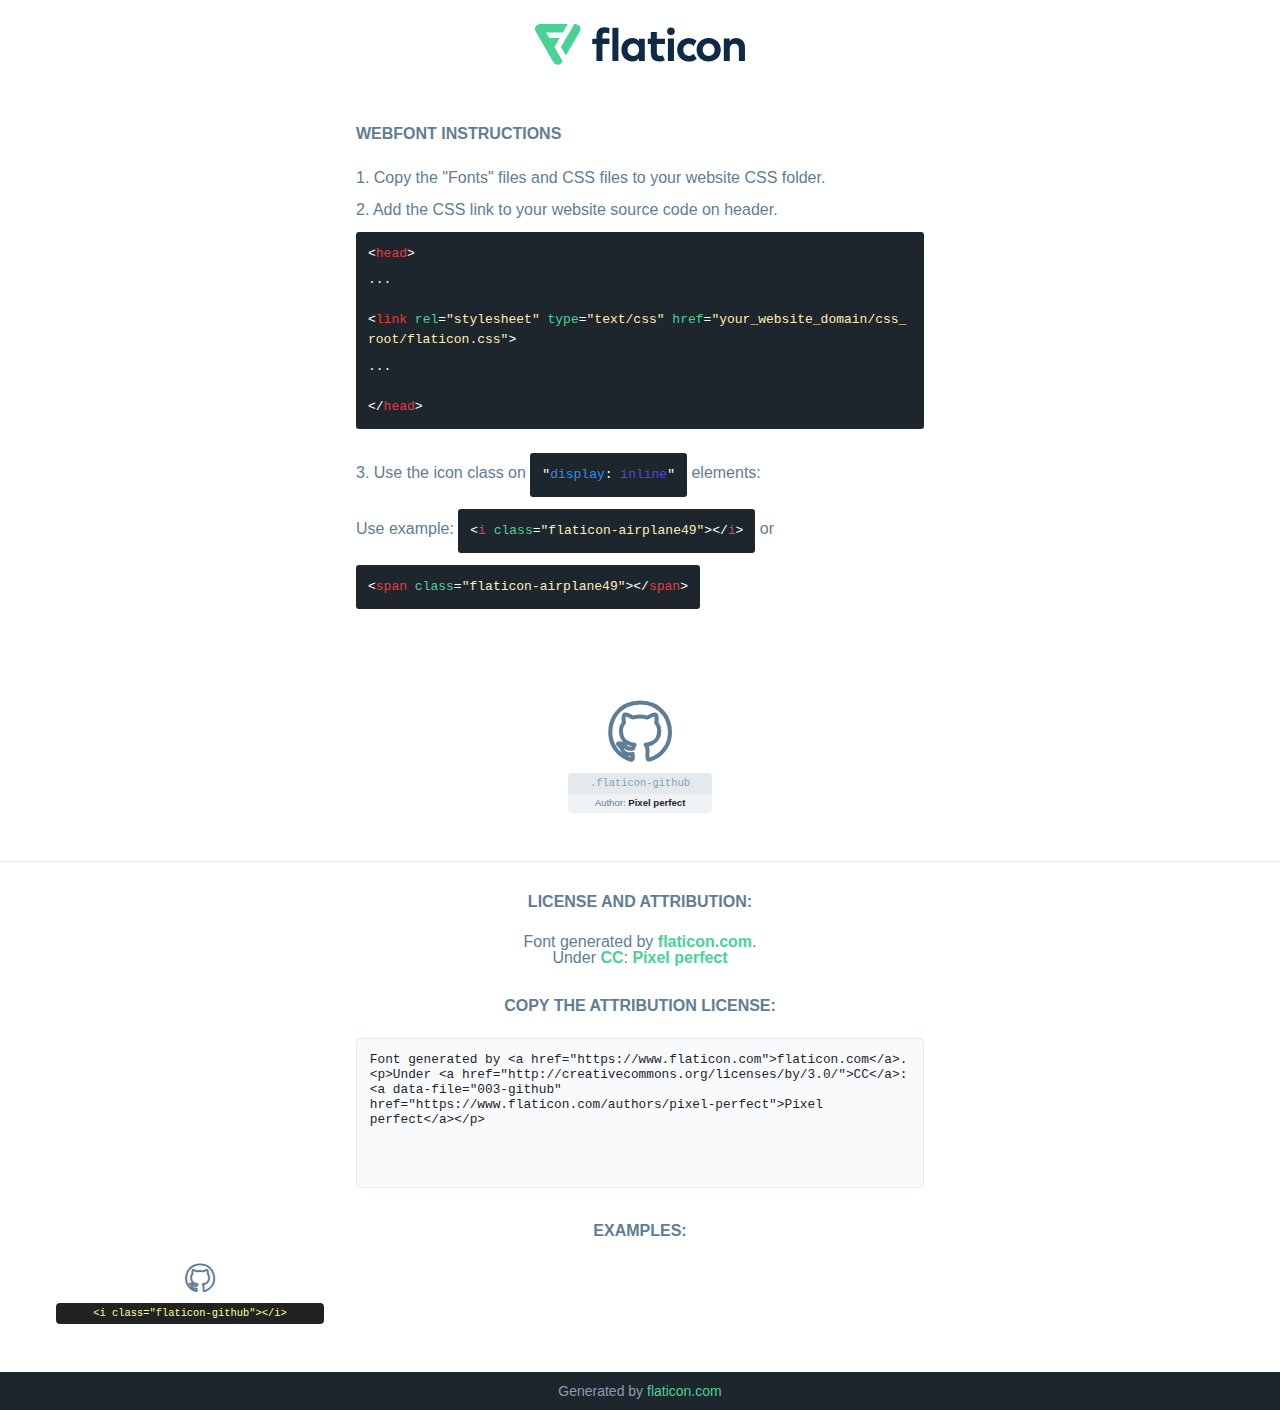
<file: assets/logo/mycollection/font/flaticon.html>
<!DOCTYPE html>
<!--
  Flaticon icon font: Flaticon
  Creation date: 12/02/2021 07:34
-->
<html>

<head>
    <title>Flaticon Webfont</title>
    <link rel="stylesheet" type="text/css" href="flaticon.css">
    <meta charset="UTF-8">
    <style>
    html, body, div, span, applet, object, iframe,
    h1, h2, h3, h4, h5, h6, p, blockquote, pre,
    a, abbr, acronym, address, big, cite, code,
    del, dfn, em, img, ins, kbd, q, s, samp,
    small, strike, strong, sub, sup, tt, var,
    b, u, i, center,
    dl, dt, dd, ol, ul, li,
    fieldset, form, label, legend,
    table, caption, tbody, tfoot, thead, tr, th, td,
    article, aside, canvas, details, embed,
    figure, figcaption, footer, header, hgroup,
    menu, nav, output, ruby, section, summary,
    time, mark, audio, video {
        margin: 0;
        padding: 0;
        border: 0;
        font-size: 100%;
        font: inherit;
        vertical-align: baseline;
    }
    /* HTML5 display-role reset for older browsers */
    article, aside, details, figcaption, figure,
    footer, header, hgroup, menu, nav, section {
        display: block;
    }
    body {
        line-height: 1;
    }
    ol, ul {
        list-style: none;
    }
    blockquote, q {
        quotes: none;
    }
    blockquote:before, blockquote:after,
    q:before, q:after {
        content: '';
        content: none;
    }
    table {
        border-collapse: collapse;
        border-spacing: 0;
    }
    body {
        font-family: Helvetica, Arial, sans-serif;
        font-size: 16px;
        color: #5f7d95;
    }
    a {
        color: #4AD295;
        font-weight: bold;
        text-decoration: none;
    }
    * {
        -moz-box-sizing: border-box;
        -webkit-box-sizing: border-box;
        box-sizing: border-box;
        margin: 0;
        padding: 0;
    }
    [class^="flaticon-"]:before, [class*=" flaticon-"]:before, [class^="flaticon-"]:after, [class*=" flaticon-"]:after {
        font-family: Flaticon;
        font-size: 30px;
        font-style: normal;
        margin-left: 20px;
        color: #333;
    }
    .wrapper {
        max-width: 600px;
        margin: auto;
        padding: 0 1em;
    }
    .title {
        margin-bottom: 24px;
        text-transform: uppercase;
        font-weight: bold;
    }
    header {
        text-align: center;
        padding: 24px;
    }
    header .logo {
        width: 210px;
        height: auto;
        border: none;
        display: inline-block;
    }
    header strong {
        font-size: 28px;
        font-weight: 500;
        vertical-align: middle;
    }
    .demo {
        margin: 2em auto;
        line-height: 1.25em;
    }
    .demo ul li {
        margin-bottom: 12px;
    }
    .demo ul li code {
        background-color: #1D262D;
        border-radius: 3px;
        padding: 12px;
        display: inline-block;
        color: #fff;
        font-family: Consolas,Monaco,Lucida Console,Liberation Mono,DejaVu Sans Mono,Bitstream Vera Sans Mono,Courier New, monospace;
        font-weight: lighter;
        margin-top: 12px;
        font-size: 13px;
        word-break: break-all;
    }
    .demo ul li code .red {
        color: #EC3A3B;
    }
    .demo ul li code .green {
        color: #4AD295;
    }
    .demo ul li code .yellow {
        color: #FFEEB6;
    }
    .demo ul li code .blue {
        color: #2C8CF4;
    }
    .demo ul li code .purple {
        color: #4949E7;
    }
    .demo ul li code .dots {
        margin-top: 0.5em;
        display: block;
    }
    #glyphs {
        border-bottom: 1px solid #E3E9ED;
        padding: 2em 0;
        text-align: center;
    }
    .glyph {
        display: inline-block;
        width: 9em;
        margin: 1em;
        text-align: center;
        vertical-align: top;
        background: #FFF;
    }
    .glyph .glyph-icon {
        padding: 10px;
        display: block;
        font-family:"Flaticon";
        font-size: 64px;
        line-height: 1;
    }
    .glyph .glyph-icon:before {
        font-size: 64px;
        color: #5f7d95;
        margin-left: 0;
    }
    .class-name {
        font-size: 0.65em;
        background-color: #E3E9ED;
        color: #869FB2;
        border-radius: 4px 4px 0 0;
        padding: 0.5em;
        font-family: Consolas,Monaco,Lucida Console,Liberation Mono,DejaVu Sans Mono,Bitstream Vera Sans Mono,Courier New, monospace;
    }
    .author-name {
        font-size: 0.6em;
        background-color: #EFF3F6;
        border-top: 0;
        border-radius: 0 0 4px 4px;
        padding: 0.5em;
    }
    .author-name a {
        color: #1D262D;
    }
    .class-name:last-child {
        font-size: 10px;
        color:#888;
    }
    .class-name:last-child a {
        font-size: 10px;
        color:#555;
    }
    .glyph > input {
        display: block;
        width: 100px;
        margin: 5px auto;
        text-align: center;
        font-size: 12px;
        cursor: text;
    }
    .glyph > input.icon-input {
        font-family:"Flaticon";
        font-size: 16px;
        margin-bottom: 10px;
    }
    .attribution .title {
        margin-top: 2em;
    }
    .attribution textarea {
        background-color: #F8FAFB;
        color: #1D262D;
        padding: 1em;
        border: none;
        box-shadow: none;
        border: 1px solid #E3E9ED;
        border-radius: 4px;
        resize: none;
        width: 100%;
        height: 150px;
        font-size: 0.8em;
        font-family: Consolas,Monaco,Lucida Console,Liberation Mono,DejaVu Sans Mono,Bitstream Vera Sans Mono,Courier New, monospace;
        -webkit-appearance: none;
    }
    .attribution textarea:hover {
        border-color: #CFD9E0;
    }
    .attribution textarea:focus {
        border-color: #4AD295;
    }
    .iconsuse {
        margin: 2em auto;
        text-align: center;
        max-width: 1200px;
    }
    .iconsuse:after {
        content: '';
        display: table;
        clear: both;
    }
    .iconsuse .image {
        float: left;
        width: 25%;
        padding: 0 1em;
    }
    .iconsuse .image p {
        margin-bottom: 1em;
    }
    .iconsuse .image span {
        display: block;
        font-size: 0.65em;
        background-color: #222;
        color: #fff;
        border-radius: 4px;
        padding: 0.5em;
        color: #FFFF99;
        margin-top: 1em;
        font-family: Consolas,Monaco,Lucida Console,Liberation Mono,DejaVu Sans Mono,Bitstream Vera Sans Mono,Courier New, monospace;
    }
    .glyph-icon:before {
        color: #5f7d95;
    }
    #footer {
        text-align: center;
        background-color: #1D262D;
        color: #869FB2;
        padding: 12px;
        font-size: 14px;
    }
    #footer a {
        font-weight: normal;
    }
    @media (max-width: 960px) {
        .iconsuse .image {
            width: 50%;
        }
    }
    </style>
</head>

<body class="characters-off">

    <header>
        <a href="https://www.flaticon.com/" target="_blank" class="logo">
            <svg xmlns="http://www.w3.org/2000/svg" viewBox="0 0 394.3 76.5"><path d="M156.6,69.4H145.3V7.1h11.3Z" style="fill:#0e2a47"/><path d="M206.2,69.4h-11V64.8a15.4,15.4,0,0,1-12.6,5.7c-11.6,0-20.3-9.5-20.3-22.1s8.8-22.1,20.3-22.1a15.4,15.4,0,0,1,12.6,5.8V27.5h11Zm-32.4-21c0,6.4,4.2,11.6,10.8,11.6s10.8-4.9,10.8-11.6-4.4-11.6-10.8-11.6S173.9,42,173.9,48.4Z" style="fill:#0e2a47"/><path d="M262.5,13.7a7.2,7.2,0,0,1-14.4,0,7.2,7.2,0,1,1,14.4,0ZM261,69.4H249.6v-42H261Z" style="fill:#0e2a47"/><path id="_Trazado_" data-name="&lt;Trazado&gt;" d="M139.6,17.8a16.6,16.6,0,0,0-8-1.4c-3.2.4-4.9,2-4.9,5.9v5.1h13V37.5h-13v32H115.4v-32h-7.8v-10h7.8V22.2c0-9.9,5.2-16.3,15-16.3a23.4,23.4,0,0,1,9.3,1.8Z" style="fill:#0e2a47"/><path d="M235.1,60c-3.5,0-6.3-1.9-6.3-7.1V37.5H244v-10H228.8V15H217.5V27.5h-5.7v10h5.7V53.7c0,10.9,5.3,16.8,15.7,16.8A22.9,22.9,0,0,0,244,68l-4.3-9.1A12.3,12.3,0,0,1,235.1,60Z" style="fill:#0e2a47"/><path d="M348.9,48.4c0,12.6-9.7,22.1-22.7,22.1s-22.7-9.4-22.7-22.1,9.6-22.1,22.7-22.1S348.9,35.8,348.9,48.4Zm-33.9,0c0,6.8,4.8,11.6,11.1,11.6s11.2-4.8,11.2-11.6-4.8-11.6-11.2-11.6S315.1,41.6,315.1,48.4Z" style="fill:#0e2a47"/><path d="M394.3,42.7V69.4H382.9V46.3c0-6.1-3-9.4-8.2-9.4s-8.9,3.2-8.9,9.5v23H354.6v-42h11v4.9c3-4.5,7.6-6.1,12.3-6.1C387.5,26.3,394.3,33,394.3,42.7Z" style="fill:#0e2a47"/><path d="M298,55.7h0a12.4,12.4,0,0,1-8.2,4.2h-.9l-1.8-.2a10,10,0,0,1-7.4-5.6,13.2,13.2,0,0,1-1.2-5.8,13,13,0,0,1,1.3-5.9,10.1,10.1,0,0,1,7.5-5.5h2.4a11.7,11.7,0,0,1,8.3,4.2l5.5-9.6a19.9,19.9,0,0,0-8.1-4.3,23.4,23.4,0,0,0-6.1-.8,25.2,25.2,0,0,0-7.5,1.1,20.9,20.9,0,0,0-8,4.6,21.9,21.9,0,0,0-6.8,16.4,21.9,21.9,0,0,0,6.7,16.3,20.9,20.9,0,0,0,8,4.6,25.2,25.2,0,0,0,7.7,1.2,23.6,23.6,0,0,0,6.2-.8,20,20,0,0,0,8.1-4.4Z" style="fill:#0e2a47"/><path d="M46.3,26.5H26.9L20.8,16H52.4L61.6,0H9.4A9.3,9.3,0,0,0,1.3,4.7a9.3,9.3,0,0,0,0,9.4L34.6,71.8a9.4,9.4,0,0,0,16.2,0l1.1-1.9L36.6,43.3Z" style="fill:#4ad295"/><path d="M84.2,4.7A9.3,9.3,0,0,0,76.1,0H73.8l-25,43.3,9.2,16L84.2,14A9.3,9.3,0,0,0,84.2,4.7Z" style="fill:#4ad295"/></svg>
        </a>
    </header>

    <section class="demo wrapper">

        <p class="title">Webfont Instructions</p>

        <ul>
            <li>
                <span class="num">1. </span>Copy the "Fonts" files and CSS files to your website CSS folder.
            </li>
            <li>
                <span class="num">2. </span>Add the CSS link to your website source code on header.
                <code class="big">
                    &lt;<span class="red">head</span>&gt;
                    <br/><span class="dots">...</span>
                    <br/>&lt;<span class="red">link</span> <span class="green">rel</span>=<span class="yellow">"stylesheet"</span> <span class="green">type</span>=<span class="yellow">"text/css"</span> <span class="green">href</span>=<span class="yellow">"your_website_domain/css_root/flaticon.css"</span>&gt;
                    <br/><span class="dots">...</span>
                    <br/>&lt;/<span class="red">head</span>&gt;
                </code>
            </li>

            <li>
                <p>
                    <span class="num">3. </span>Use the icon class on <code>"<span class="blue">display</span>:<span class="purple"> inline</span>"</code> elements:
                    <br />
                    Use example: <code>&lt;<span class="red">i</span> <span class="green">class</span>=<span class="yellow">&quot;flaticon-airplane49&quot;</span>&gt;&lt;/<span class="red">i</span>&gt;</code> or <code>&lt;<span class="red">span</span> <span class="green">class</span>=<span class="yellow">&quot;flaticon-airplane49&quot;</span>&gt;&lt;/<span class="red">span</span>&gt;</code>
            </li>
        </ul>

    </section>




   <section id="glyphs">          
    
      
        <div class="glyph"><div class="glyph-icon flaticon-github"></div>
            <div class="class-name">.flaticon-github</div>
            <div class="author-name">Author: <a data-file="003-github" href="https://www.flaticon.com/authors/pixel-perfect">Pixel perfect</a> </div> 
        </div>        
        

    </section>



    <section class="attribution wrapper"   style="text-align:center;">

      <div class="title">License and attribution:</div><div class="attrDiv">Font generated by <a href="https://www.flaticon.com">flaticon.com</a>. <div><p>Under <a href="http://creativecommons.org/licenses/by/3.0/">CC</a>: <a data-file="003-github" href="https://www.flaticon.com/authors/pixel-perfect">Pixel perfect</a></p>  </div>
      </div>
      <div class="title">Copy the Attribution License:</div>

    <textarea onclick="this.focus();this.select();">Font generated by &lt;a href=&quot;https://www.flaticon.com&quot;&gt;flaticon.com&lt;/a&gt;. <p>Under <a href="http://creativecommons.org/licenses/by/3.0/">CC</a>: <a data-file="003-github" href="https://www.flaticon.com/authors/pixel-perfect">Pixel perfect</a></p>  
     </textarea>

    </section>

    <section class="iconsuse">

          <div class="title">Examples:</div>            
             
            <div class="image">
                <p>
                    <i class="glyph-icon flaticon-github"></i> 
                    <span>&lt;i class=&quot;flaticon-github&quot;&gt;&lt;/i&gt;</span>
                </p>
            </div>
                       
        </div>
                            
    </section>

<div id="footer">
    <div>Generated by <a href="https://www.flaticon.com">flaticon.com</a>
    </div>
</div>



</body>
</html>
</file>
<file: assets/logo/mycollection/font/flaticon.css>
/*
  	Flaticon icon font: Flaticon
  	Creation date: 12/02/2021 07:34
  	*/

@font-face {
  font-family: "Flaticon";
  src: url("./Flaticon.eot");
  src: url("./Flaticon.eot?#iefix") format("embedded-opentype"),
       url("./Flaticon.woff2") format("woff2"),
       url("./Flaticon.woff") format("woff"),
       url("./Flaticon.ttf") format("truetype"),
       url("./Flaticon.svg#Flaticon") format("svg");
  font-weight: normal;
  font-style: normal;
}

@media screen and (-webkit-min-device-pixel-ratio:0) {
  @font-face {
    font-family: "Flaticon";
    src: url("./Flaticon.svg#Flaticon") format("svg");
  }
}

[class^="flaticon-"]:before, [class*=" flaticon-"]:before,
[class^="flaticon-"]:after, [class*=" flaticon-"]:after {   
  font-family: Flaticon;
        font-size: 20px;
font-style: normal;
margin-left: 20px;
}

.flaticon-github:before { content: "\f100"; }
</file>
